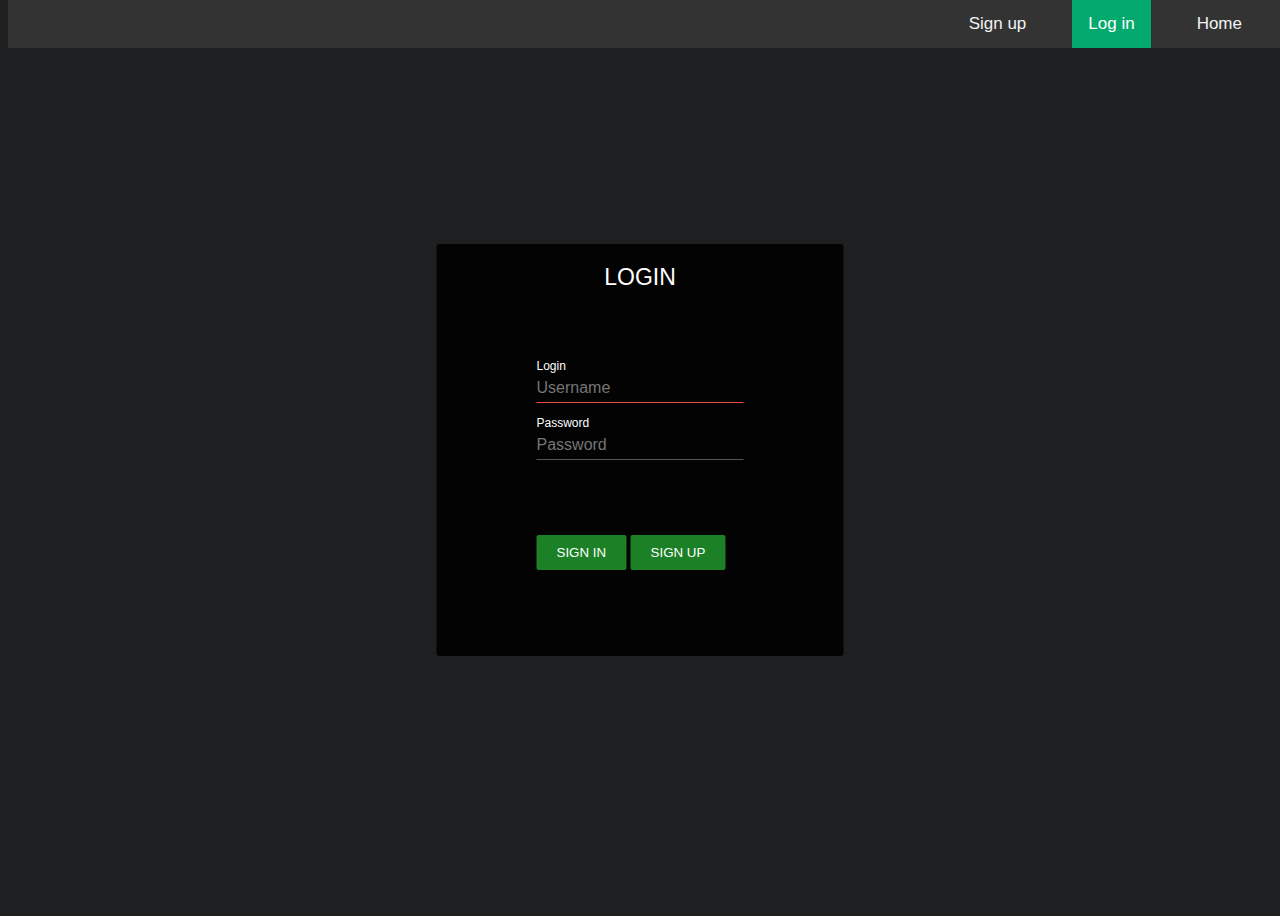
<file: src/main/resources/static/login.html>
<!DOCTYPE html HTML PUBLIC "-//W3C//DTD HTML 4.01 Transitional//EN"
        "http://www.w3.org/TR/html4/loose.dtd">
<html lang="en">
<head>
    <meta charset="UTF-8">
    <link rel="stylesheet" type="text/css" href="css/style.css">
    <title>Sign In</title>
</head>
<body>
<div class="topnav">
    <a href="index.html">Home</a>
    <a class="active" href="login.html">Log in</a>
    <a href="register.html">Sign up</a>
</div>
<div class="box">
    <form method="post" action="/login.html">
        <span class="text-center">login</span>
        <div class="input-container">
            <input name="username" type="text" placeholder="Username"
                   autofocus="true"/>
            <label>Login</label>
        </div>
        <div class="input-container">
            <input name="password" type="password" placeholder="Password"/>
            <label>Password</label>
        </div>
        <button type="submit" class="btn">Sign In</button>
        <a href="register.html"><button type="button" class="btn">Sign Up</button></a>
    </form>
</div>
</body>
</html>
</file>
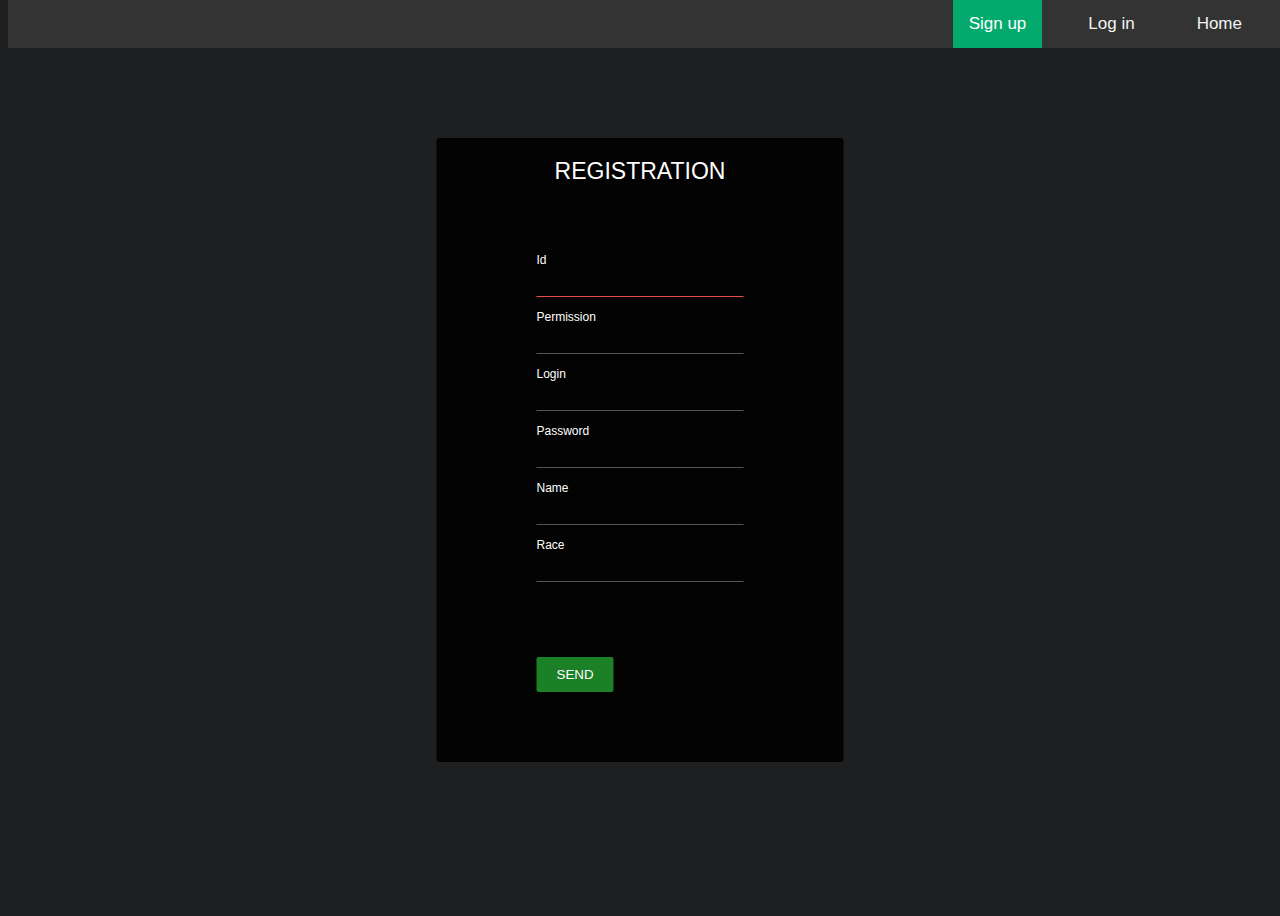
<file: src/main/resources/static/register.html>
<!DOCTYPE HTML PUBLIC "-//W3C//DTD HTML 4.01 Transitional//EN"
        "http://www.w3.org/TR/html4/loose.dtd">
<html>
<head>
    <link rel="stylesheet" type="text/css" href="css/style.css">
    <title>Sign Up</title>
</head>
<body>
<div class="topnav">
    <a href="index.html">Home</a>
    <a href="/login.html">Log in</a>
    <a class="active" href="register.html">Sign up</a>
</div>
<div class="box">
    <span class="text-center">Registration</span>
    <div class="input-container">
        <input id="id" type="text"
               autofocus="true"/>
        <label>Id</label>
    </div>
    <div class="input-container">
        <input id="perm" type="text"
               autofocus="true"/>
        <label>Permission</label>
    </div>
    <div class="input-container">
        <input id="login" type="text"
               autofocus="true"/>
        <label>Login</label>
    </div>
    <div class="input-container">
        <input id="pass" type="password"
               autofocus="true"/>
        <label>Password</label>
    </div>
    <div class="input-container">
        <input id="name" type="text"
               autofocus="true"/>
        <label>Name</label>
    </div>
    <div class="input-container">
        <input id="race" type="text"
               autofocus="true"/>
        <label>Race</label>
    </div>
    <a href="index.html"><button onclick="getAnswer()" class="btn">Send</button></a>
</div>
</body>
<script src="addUser.js"></script>
</html>
</file>
<file: src/main/resources/static/css/style.css>
body {
    background: #1d1f20;
    color: #f2f2f2;
}



@keyframes move-background {
    from {
        -webkit-transform: translate3d(0px, 0px, 0px);
    }
    to {
        -webkit-transform: translate3d(1000px, 0px, 0px);
    }
}
@-webkit-keyframes move-background {
    from {
        -webkit-transform: translate3d(0px, 0px, 0px);
    }
    to {
        -webkit-transform: translate3d(1000px, 0px, 0px);
    }
}

@-moz-keyframes move-background {
    from {
        -webkit-transform: translate3d(0px, 0px, 0px);
    }
    to {
        -webkit-transform: translate3d(1000px, 0px, 0px);
    }
}

@-webkit-keyframes move-background {
    from {
        -webkit-transform: translate3d(0px, 0px, 0px);
    }
    to {
        -webkit-transform: translate3d(1000px, 0px, 0px);
    }
}

.background-container{
    position: fixed;
    top: 0;
    left:0;
    bottom: 0;
    right: 0;
}

.stars {
    background: black url(https://s3-us-west-2.amazonaws.com/s.cdpn.io/1231630/stars.png) repeat;
    position: absolute;
    top: 0;
    bottom: 0;
    left: 0;
    right: 0;
    display: block;
    z-index: 0;
}

.twinkling{
    width:10000px;
    height: 100%;
    background: transparent url("https://s3-us-west-2.amazonaws.com/s.cdpn.io/1231630/twinkling.png") repeat;
    background-size: 1000px 1000px;
    position: absolute;
    right: 0;
    top: 0;
    bottom: 0;
    z-index: 2;

    -moz-animation:move-background 70s linear infinite;
    -ms-animation:move-background 70s linear infinite;
    -o-animation:move-background 70s linear infinite;
    -webkit-animation:move-background 70s linear infinite;
    animation:move-background 70s linear infinite;

}

.clouds{
    width:10000px;
    height: 100%;
    background: transparent url("https://s3-us-west-2.amazonaws.com/s.cdpn.io/1231630/clouds_repeat.png") repeat;
    background-size: 1000px 1000px;
    position: absolute;
    right: 0;
    top: 0;
    bottom: 0;
    z-index: 3;

    -moz-animation:move-background 150s linear infinite;
    -ms-animation:move-background 150s linear infinite;
    -o-animation:move-background 150s linear infinite;
    -webkit-animation:move-background 150s linear infinite;
    animation:move-background 150s linear infinite;
}
img{
    height: 70vh;
    width:70vh;
    position: absolute;
    z-index: 3;
    right: 20px;
}


.topnav {
    position: fixed; /* Set the navbar to fixed position */
    top: 0; /* Position the navbar at the top of the page */
    width: 100%; /* Full width */
    margin: 0;
    background-color: #333;
    overflow: hidden;
    z-index: 4;
}

/* Style the links inside the navigation bar */
.topnav a {
    float: right;
    color: #f2f2f2;
    text-align: center;
    padding: 14px 16px;
    text-decoration: none;
    font-size: 17px;
    margin-right: 30px;
}

/* Change the color of links on hover */
.topnav a:hover {
    background-color: #ddd;
    color: black;
}

/* Add a color to the active/current link */
.topnav a.active {
    background-color: #04AA6D;
    color: white;
}

body{
    background-position: center;
    background-origin: content-box;
    background-repeat: no-repeat;
    background-size: cover;
    min-height:100vh;
    font-family: 'Noto Sans', sans-serif;
}
.text-center{
    color:#fff;
    text-transform:uppercase;
    font-size: 23px;
    margin: -50px 0 80px 0;
    display: block;
    text-align: center;
}
.box{
    position:absolute;
    left:50%;
    top:50%;
    transform: translate(-50%,-50%);
    background-color: rgba(0, 0, 0, 0.89);
    border-radius:3px;
    padding:70px 100px;
}
.input-container{
    position:relative;
    margin-bottom:25px;
}
.input-container label{
    position:absolute;
    top:0px;
    left:0px;
    font-size:16px;
    color:#fff;
    pointer-event:none;
    transition: all 0.5s ease-in-out;
}
.input-container input{
    border:0;
    border-bottom:1px solid #555;
    background:transparent;
    width:100%;
    padding:8px 0 5px 0;
    font-size:16px;
    color:#fff;
}
.input-container input:focus{
    border:none;
    outline:none;
    border-bottom:1px solid #e74c3c;
}
.btn{
    color:#fff;
    background-color: #1c8027;
    outline: none;
    border: 0;
    padding:10px 20px;
    text-transform:uppercase;
    margin-top:50px;
    border-radius:2px;
    cursor:pointer;
    position:relative;
}
/*.btn:after{
	content:"";
	position:absolute;
	background:rgba(0,0,0,0.50);
	top:0;
	right:0;
	width:100%;
	height:100%;
}*/
.input-container input:focus ~ label,
.input-container input:valid ~ label{
    top:-12px;
    font-size:12px;

}
</file>
